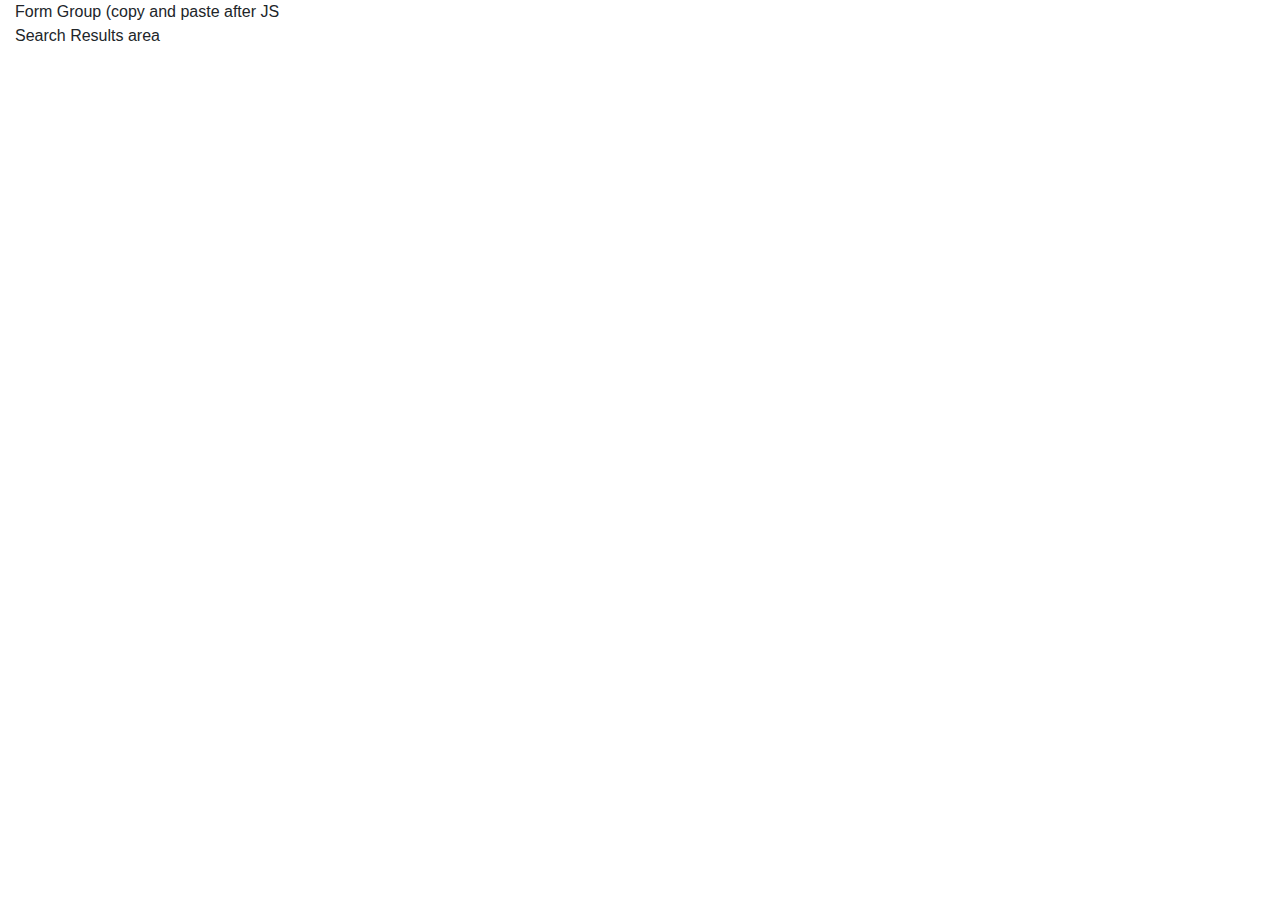
<file: search-results.html>
<!DOCTYPE html>
<html lang="en">
<head>
    <meta charset="UTF-8">
    <meta http-equiv="X-UA-Compatible" content="IE=edge">
    <meta name="viewport" content="width=device-width, initial-scale=1.0">
    <title>Mini Project 6: Library of Congress Search Engine RESULTS</title>
    <link rel="stylesheet" href="https://cdnjs.cloudflare.com/ajax/libs/twitter-bootstrap/4.5.0/css/bootstrap.min.css">
    <link rel="stylesheet" href="./style.css">
</head>
<body>
    
    <div class="col-lg-3"> Form Group (copy and paste after JS </div>
    
    <div class="col-lg-6">
        Search Results area
    </div>



    
    
</body>
</html>
</file>
<file: style.css>
.custom-color {
    background-color: #62D3F5;
}
</file>
